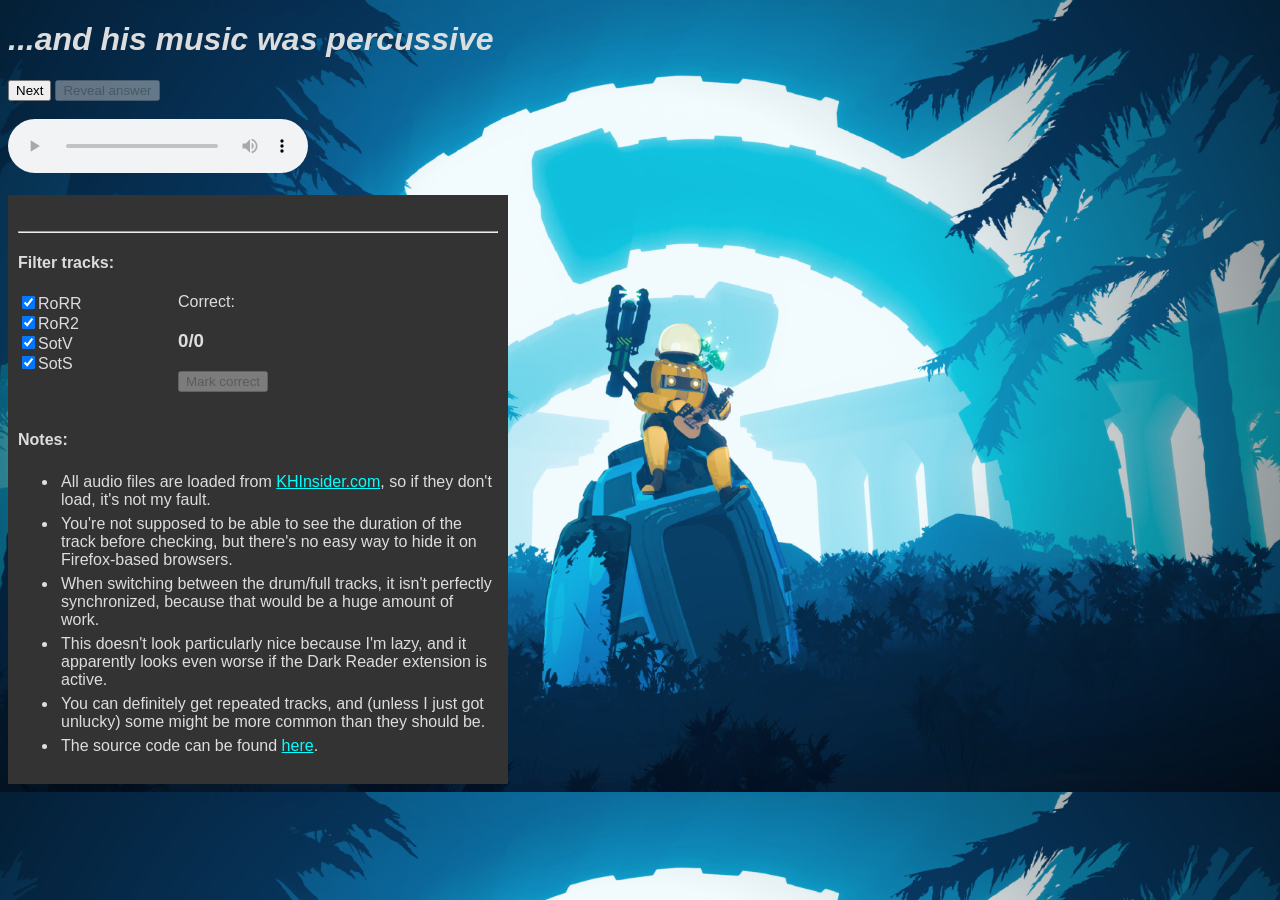
<file: index.html>
<!doctype html>
<html>
    <head>
        <title>Risk of Rain Drum Quiz</title>
        <link rel="stylesheet" href="style.css">
    </head>
    <body>
        <div id="container">
            <h1 id="heading"><i>...and his music was percussive</i></h1>
            <button id="startButton">Next</button>
            <button id="checkButton" disabled>Reveal answer</button>
            <button id="switchButton" hidden>Switch tracks</button>
            <br/>
            <br/>
            <audio controls autoplay id="drumPlayer" volume=1></audio>
            <audio controls autoplay hidden id="fullPlayer" volume=0></audio>
            <br/>
            <br/>
            <div id="containerDiv">
                <i id="answerText" class="hidden">text text text</i>
                <hr/>
                <h4> Filter tracks:</h4>
                <div>
                    <form id="filterForm"></form>
                    <div id="scoreDiv">
                        <p>Correct:</p>
                        <h3 id="scoreDisplay">0/0</h3>
                        <button id="correctButton" disabled>Mark correct</button>
                    </div>
                </div>
                <br/>
                <div>
                    <h4>Notes:</h4>
                    <ul>
                        <li>All audio files are loaded from <a href=https://downloads.khinsider.com>KHInsider.com</a>, so if they don't load, it's not my fault.</li>
                        <li>You're not supposed to be able to see the duration of the track before checking, but there's no easy way to hide it on Firefox-based browsers.</li>
                        <li>When switching between the drum/full tracks, it isn't perfectly synchronized, because that would be a huge amount of work.</li>
                        <li>This doesn't look particularly nice because I'm lazy, and it apparently looks even worse if the Dark Reader extension is active.</li>
                        <li>You can definitely get repeated tracks, and (unless I just got unlucky) some might be more common than they should be.</li>
                        <li>The source code can be found <a href=https://github.com/ThePython10110/RiskOfRainDrumQuiz>here</a>.</li>
                    </ul>
                </div>
            </div>
        </div>

        <script src="drumQuiz.js" type="module"></script>
    </body>
</html>
</file>
<file: style.css>
#drumPlayer::-webkit-media-controls-current-time-display,
#drumPlayer::-webkit-media-controls-time-remaining-display {
    display: none;
}

body {
    background-image:
        radial-gradient(circle, rgba(0,0,0,0) 40%, rgba(0,0,0,0.5)),
        url("bg.jpeg");
    background-size: cover
}

#heading {
    color: #dddddd;
    font-family: sans-serif
}

#containerDiv {
    background-color: #333333;
    width: 30em;
    color: #dddddd;
    font-family: sans-serif;
    padding: 10px
}

a {
    color: cyan;
}

li {
    padding: 3px;
}

.hidden {
    visibility: hidden
}

#filterForm {
    float: left;
}

#scoreDiv {
    padding-left: 10em
}
</file>
